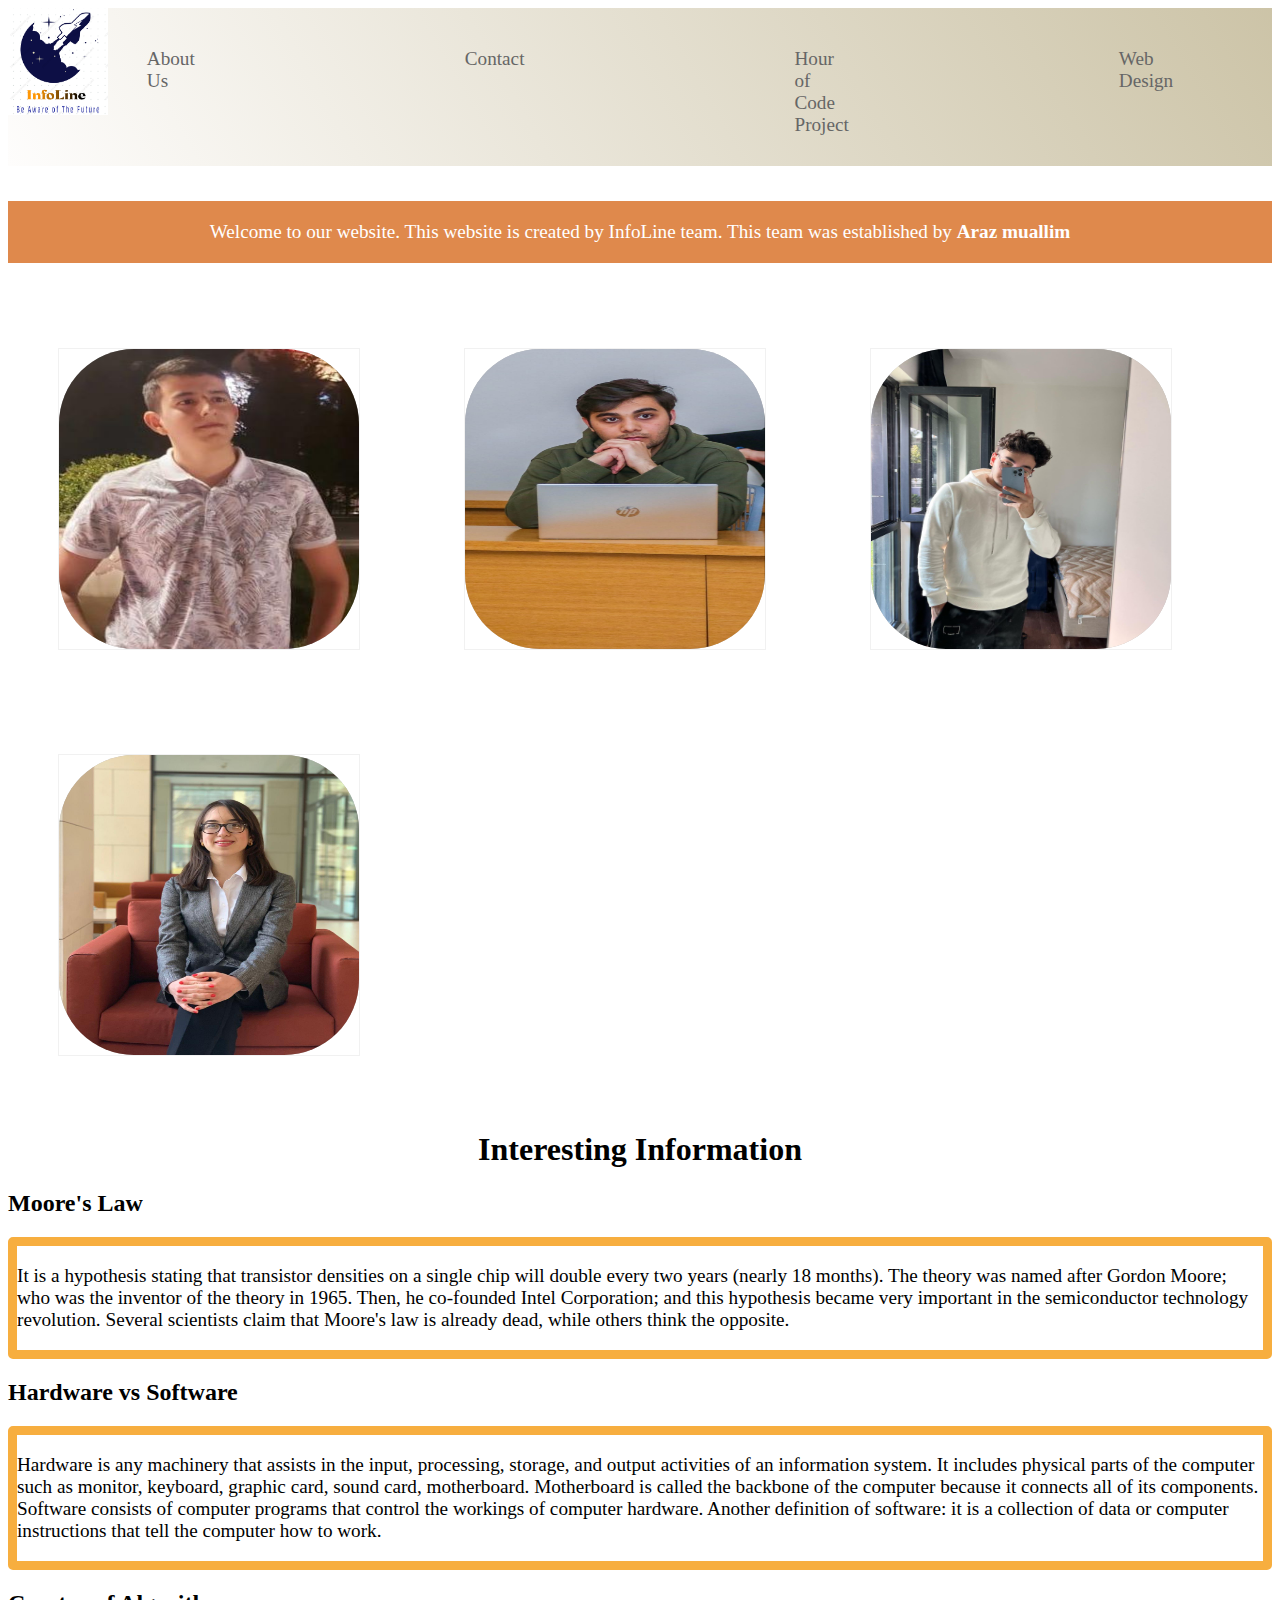
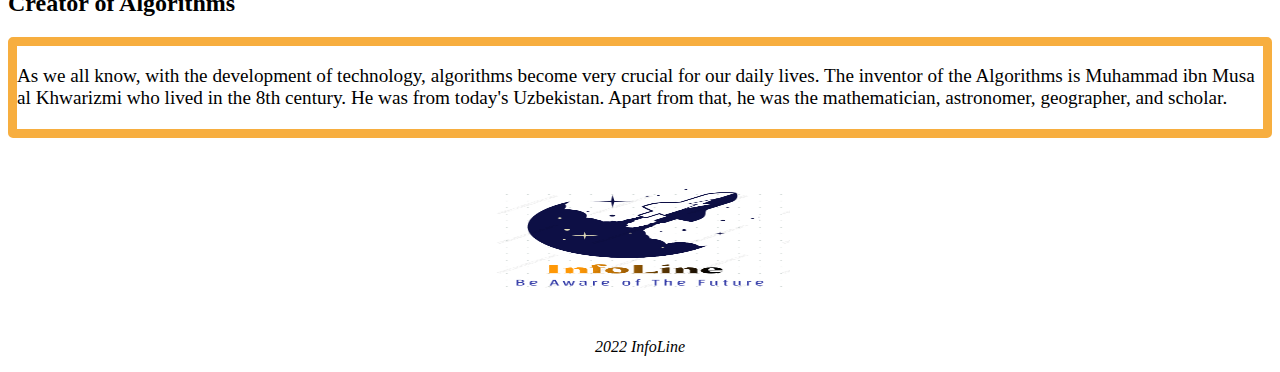
<file: index.html>
<!DOCTYPE html>
<html lang="en">
<head>
    <meta charset="UTF-8">
    <link rel="stylesheet" href="styles.css">
    <link rel="stylesheet" href="https://cdnjs.cloudflare.com/ajax/libs/font-awesome/4.7.0/css/font-awesome.min.css">
    <title>Infoline.com</title>
    <script> src="index.js"</script>
  </head>
<body>
  <!--creating header of website--> 
    <header class="header">
      <img src="Logo.png" alt="Logo" style="width: 100px; position: absolute;">
      <div class="nav">
          <ul>
              <li><a href="#">About Us</a></li>
              <li><a href="contact.html">Contact</a></li>
              <li><a href="hourofcode.html">Hour of Code Project</a></li>
              <li> <a href="webdesign.html"> Web Design</a></li>
         </ul>
        </div>
      </header>
    <main>
      <div class="information">
        <div class="container" style="background: rgba(212, 97, 15, 0.747);color: white; margin: 35px 0; padding: 20px ; font-size:larger;">
            Welcome to our website. This website is created by InfoLine team. This team was established by <strong>Araz muallim </strong>
        </div>
        <div class="flip-card">
            <div class="flip-card-inner">
              <div class="flip-card-front">
                <img src="Umud.jpeg" alt="Logo" style="width:300px;height:300px;border-radius: 75px;">
              </div>
              <div class="flip-card-back">
                <h1>Umud Suleymanli</h1>
                <p>My name is Umud Suleymanli, I am 17 years old. I am studying at ADA University and my major is computer science (CS). Also, I like to watch movies and to read or watch about history, especially about war. I like playing in movies. I like playing chess. When I have free time, I learn new things about space.</p>
                </div>
            </div>
          </div>
          <div class="flip-card">
            <div class="flip-card-inner">
              <div class="flip-card-front">
                <img src="Mahammad.jpeg" alt="Logo" style="width:300px;height:300px; border-radius: 75px;">
              </div>
              <div class="flip-card-back">
                <h1>Mahammad Hasanli</h1>
                <p>My name is Mahammad Hasanli. Currently, I am a third-year BBA student at ADA University who is quite passionate about improving himself and taking advantage of every opportunity. I have a specific interest in Entrepreneurship. Besides, I have some internship experience in different fields of the business. Finally, my hobbies include swimming, reading information about startups, and solving math problems.</p>
                </div>
            </div>
          </div>
          <div class="flip-card">
            <div class="flip-card-inner">
              <div class="flip-card-front">
                <img src="Murad.jpeg" alt="Logo" style="width:300px;height:300px; border-radius: 75px;">
              </div>
              <div class="flip-card-back">
                <h1>Murad Asadov</h1>
                <p>My name is Murad Asadov, I am 17 years old. I originate from Agdam, but I was born and grew up in Baku. I gave SAT exam and IELTS. SAT 1400 , IELTS 7. Now I study Computer Engineering at ADA University, and I am the member of "Info Line" team
                  My hobbies : playing game, driving car,listening music.</p>
                </div>
            </div>
          </div>
          <div class="flip-card">
            <div class="flip-card-inner">
              <div class="flip-card-front">
                <img src="Matanat.jpeg" alt="Logo" style="width:300px;height:300px; border-radius: 75px;">
              </div>
              <div class="flip-card-back">
                <h1>Matanat Guliyeva</h1>
                <p>I am Matanat Guliyeva, currently a third year Bachelor of Business Administration (BBA) student at ADA University. I have been actively involved in different student club and volunteering activities throughout my studies. Besides that I have internship experience in the field of Agile Transformation. Currently I am working as a Tax Intern in a Big 4 company. My main hobbies include reading books, swimming, listening to music, going for a walk, and playing chess.</p>
                </div>
            </div>
          </div>
    </div>
  </main>
  <h1 style="text-align: center;">Interesting Information</h1>
  <h2>Moore's Law</h2>
  <div style="border-style:solid; font-size: larger; border-color: rgba(245, 151, 9, 0.779); border-width: 9px; border-radius: 5px ;">
    <p>It is a hypothesis stating that transistor densities on a single chip will double every two years (nearly 18 months).
    The theory was named after Gordon Moore; who was the inventor of the theory in 1965.
    Then, he co-founded Intel Corporation; and this hypothesis became very important in the semiconductor technology revolution.
    Several scientists claim that Moore's law is already dead, while others think the opposite.</p>
</div>
  <h2>Hardware vs Software</h2>
  <div style="border-style:solid; font-size: larger; border-color: rgba(245, 151, 9, 0.779); border-width: 9px; border-radius: 5px ;">
    <p>Hardware is any machinery that assists in the input, processing, storage, and output activities
    of an information system. It includes physical parts of the computer such as monitor, keyboard,
    graphic card, sound card, motherboard.
    Motherboard is called the backbone of the computer because it connects all of its components.
    Software consists of computer programs that control the workings of computer hardware.
    Another definition of software: it is a collection of data or computer instructions that tell 
    the computer how to work.
    </p>
  </div>
      <h2>Creator of Algorithms</h2>
      <div style="border-style:solid; font-size: larger; border-color: rgba(245, 151, 9, 0.779); border-width: 9px; border-radius: 5px ;" >
      <p>As we all know, with the development of technology, algorithms become very crucial for our
        daily lives. The inventor of the Algorithms is Muhammad ibn Musa al Khwarizmi who lived in
        the 8th century. He was from today's Uzbekistan. Apart from that, he was the mathematician, astronomer,
        geographer, and scholar.</p>
    </div>
  

</body>
  <footer>
      <div class='rotator animation'><img src="Logo.png" width="300px" height="100px" ></div>
      <p style="text-align: center;"><em>2022 InfoLine</em></p>
  </footer>
</html>
</file>
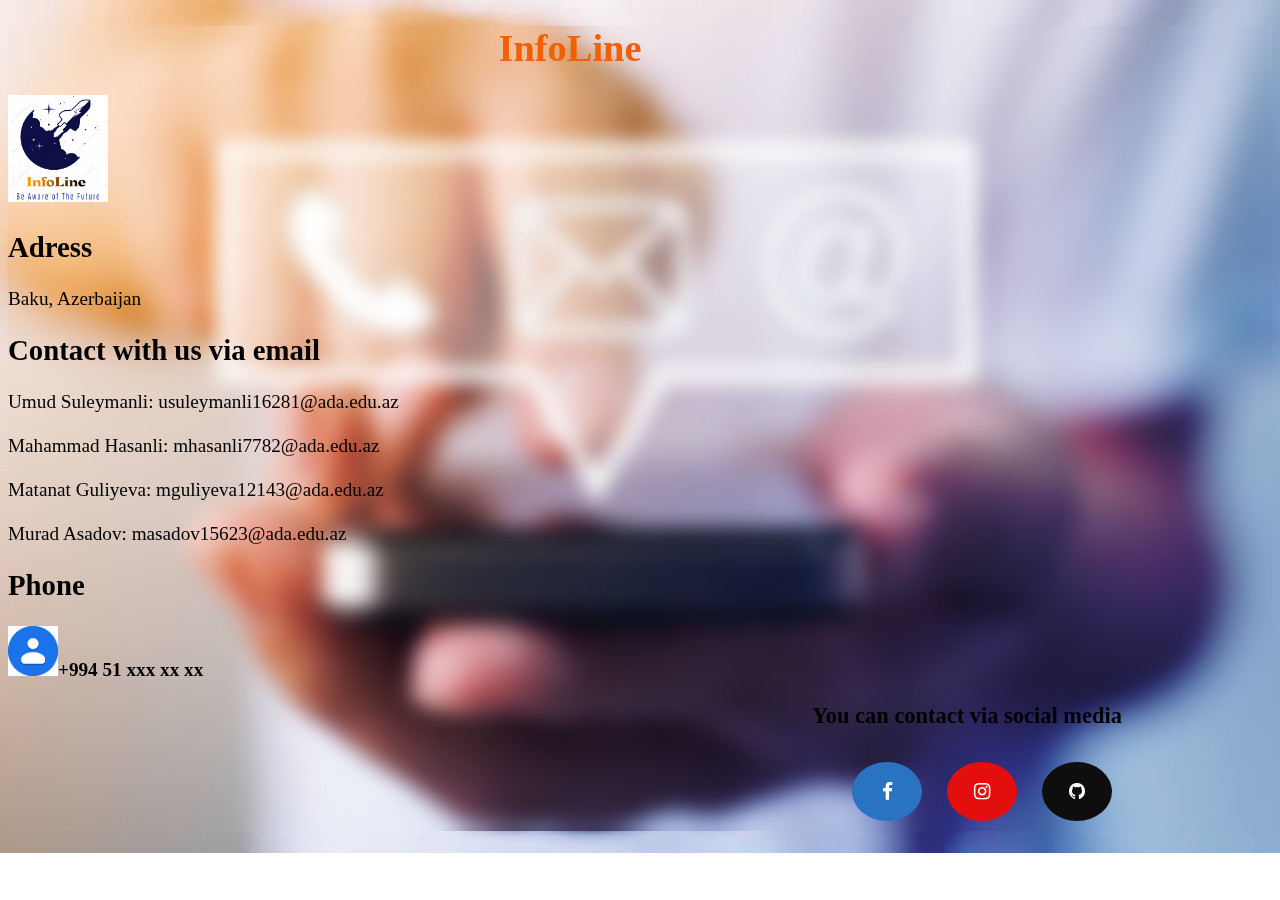
<file: contact.html>
<!DOCTYPE html>
<html lang="en">
<head>
    <meta charset="UTF-8">
    <link rel="stylesheet" href="contact.css">
    <link rel="stylesheet" href="https://cdnjs.cloudflare.com/ajax/libs/font-awesome/4.7.0/css/font-awesome.min.css">
    <title>Document</title>
<header>
    <h1 style="text-align: center; margin-right: 140px;">InfoLine</h1>
</header>
</head>
<body style="background-image: url(image3.jpg); background-size: cover; background-repeat: no-repeat; backdrop-filter: blur(10px); font-size: larger ;">
    <img src="Logo.png" alt="logo" width="100px">
<div class="contact">
    <div>
        <h2>Adress</h2>
        <p>Baku, Azerbaijan</p>
    </div>
    <div>   
        <h2>Contact with us via email</h2>
        <p>Umud Suleymanli: usuleymanli16281@ada.edu.az
       <br><br>Mahammad Hasanli: mhasanli7782@ada.edu.az
       <br><br>Matanat Guliyeva: mguliyeva12143@ada.edu.az
       <br><br>Murad Asadov: masadov15623@ada.edu.az
    </p>
    </div>
    <div>
        <h2>Phone</h2>
        <p><img src="download.png" alt="contact" width="50px"><strong>+994 51 xxx xx xx</strong></p>
    </div>
     <h3 style="text-align: right; margin-right: 150px;">You can contact via social media</h3>   
    <div class="icons">
        <a href="https://www.facebook.com/InfoLine-115310674489555" target="_blank" class="fa fa-facebook"></a>
        <a href="https://www.instagram.com/infoline_4/" target="_blank" class="fa fa-instagram"></a>
        <a href="https://github.com/ADA-SITE-SITE1101-2022-Spring/website-team-04" target="_blank" class="fa fa-github"></a>
    </div>
</div>
</body>
</html>
</file>
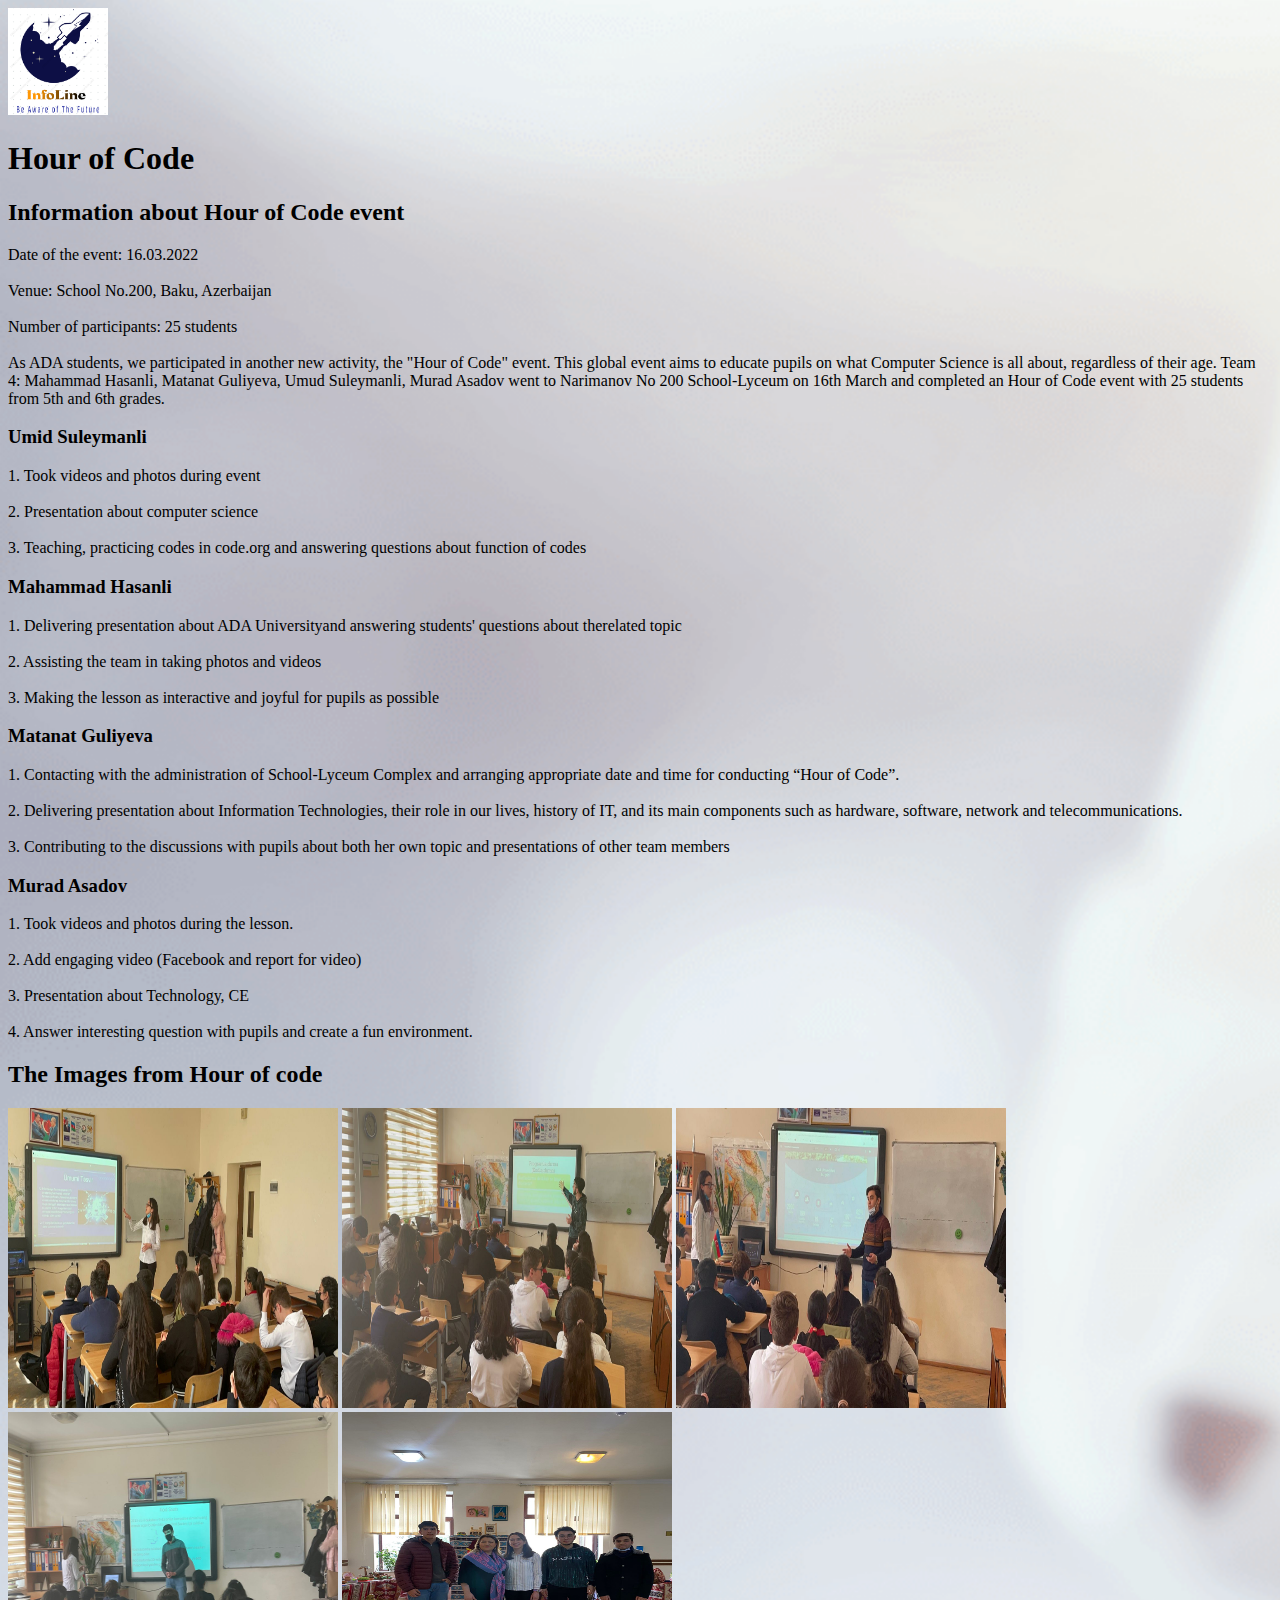
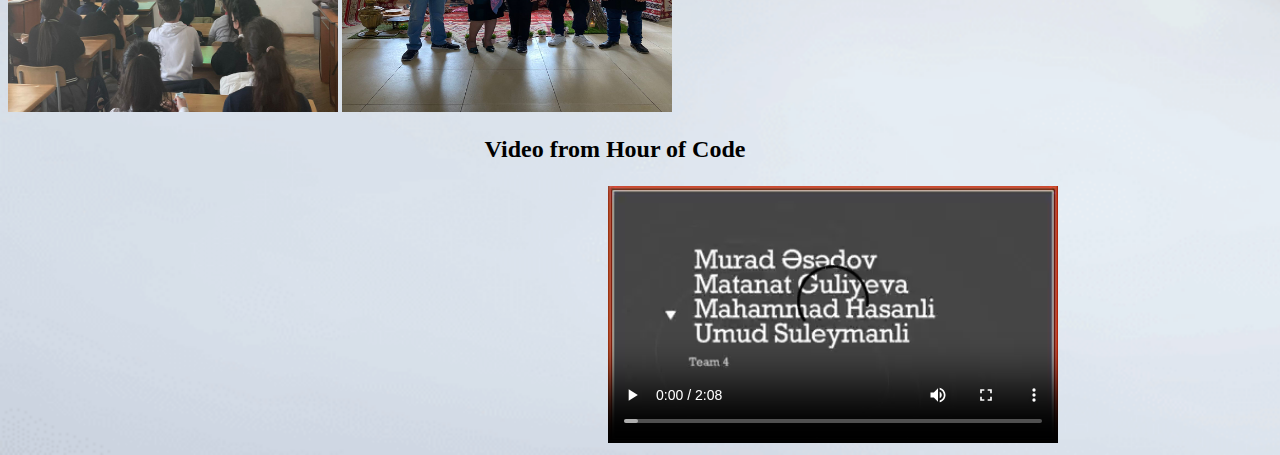
<file: hourofcode.html>
<!DOCTYPE html>
<html lang="en">
<head>
    <meta charset="UTF-8">
    <title>Document</title>
</head>
<body style="background-image: url(image.png); background-size: cover; background-repeat: no-repeat ;">
    <img src="Logo.png" alt="logo" width="100px">
    <h1>Hour of Code</h1>
    <h2>Information about Hour of Code event</h2>
    <p>Date of the event: 16.03.2022
    <br><br>Venue: School No.200, Baku, Azerbaijan
    <br><br>Number of participants: 25 students
    <br><br>As ADA students, we participated in another new activity, the "Hour of Code" event. 
    This global event aims to educate pupils on what Computer Science is all about, regardless of their age.
     Team 4: Mahammad  Hasanli, Matanat Guliyeva, Umud Suleymanli, Murad Asadov went to Narimanov No 200 School-Lyceum 
     on 16th March and completed an Hour of Code event with 25 students from 5th and 6th grades.</p>
    <h3>Umid Suleymanli</h3>
    <p>1. Took videos and photos during event
      <br><br>2. Presentation about computer science 
      <br><br>3. Teaching, practicing codes in code.org and answering questions about function of codes    
         </p>
    <h3>Mahammad Hasanli</h3>
    <p>1. Delivering presentation about ADA Universityand answering students' questions about therelated topic
        <br><br>2. Assisting the team in taking photos and videos
        <br><br>3. Making the lesson as interactive and joyful for pupils as possible
        </p>
    <h3>Matanat Guliyeva</h3>
    <p>1. Contacting with the administration of School-Lyceum Complex and arranging appropriate date
        and time for conducting “Hour of Code”.
       <br><br> 2. Delivering presentation about Information Technologies, their role in our lives, history of IT, and its main components such as hardware,
        software, network and telecommunications.
      <br><br>  3. Contributing to the discussions with pupils about both her own topic and presentations of other team members
    </p>
    <h3>Murad Asadov</h3>
    <p>1. Took videos and photos during the lesson.
       <br><br>2. Add engaging video (Facebook and report for video)
       <br><br>3. Presentation about Technology, CE
      <br><br>4. Answer interesting question with pupils and create a fun environment.
        </p>
      <h2>The Images from Hour of code</h2>
      <div class="images">
        <img src="Hourofcode.jpeg" alt="image" width="330px" height="300px">
        <img src="HourofcodeM.jpeg" alt="image" width="330px" height="300px">
        <img src="HourofcodeMahammad.jpeg" alt="image" width="330px" height="300px">
        <img src="HourofcodeU.jpeg" alt="image" width="330px" height="300px">
        <img src="HourofcodeAll.jpeg" alt="image" width="330px" height="300px">
      </div>
      <style>
        .images{
          display: inline;
        }
      </style>
      <h2 style="text-align: center; margin-right: 50px;">Video from Hour of Code</h2>
      <video width="450" height="260" controls style="margin-left: 600px;">
        <source src="Hourofcodevideo.mp4" type="video/mp4">
      </video>

    </body>
</html>
</file>
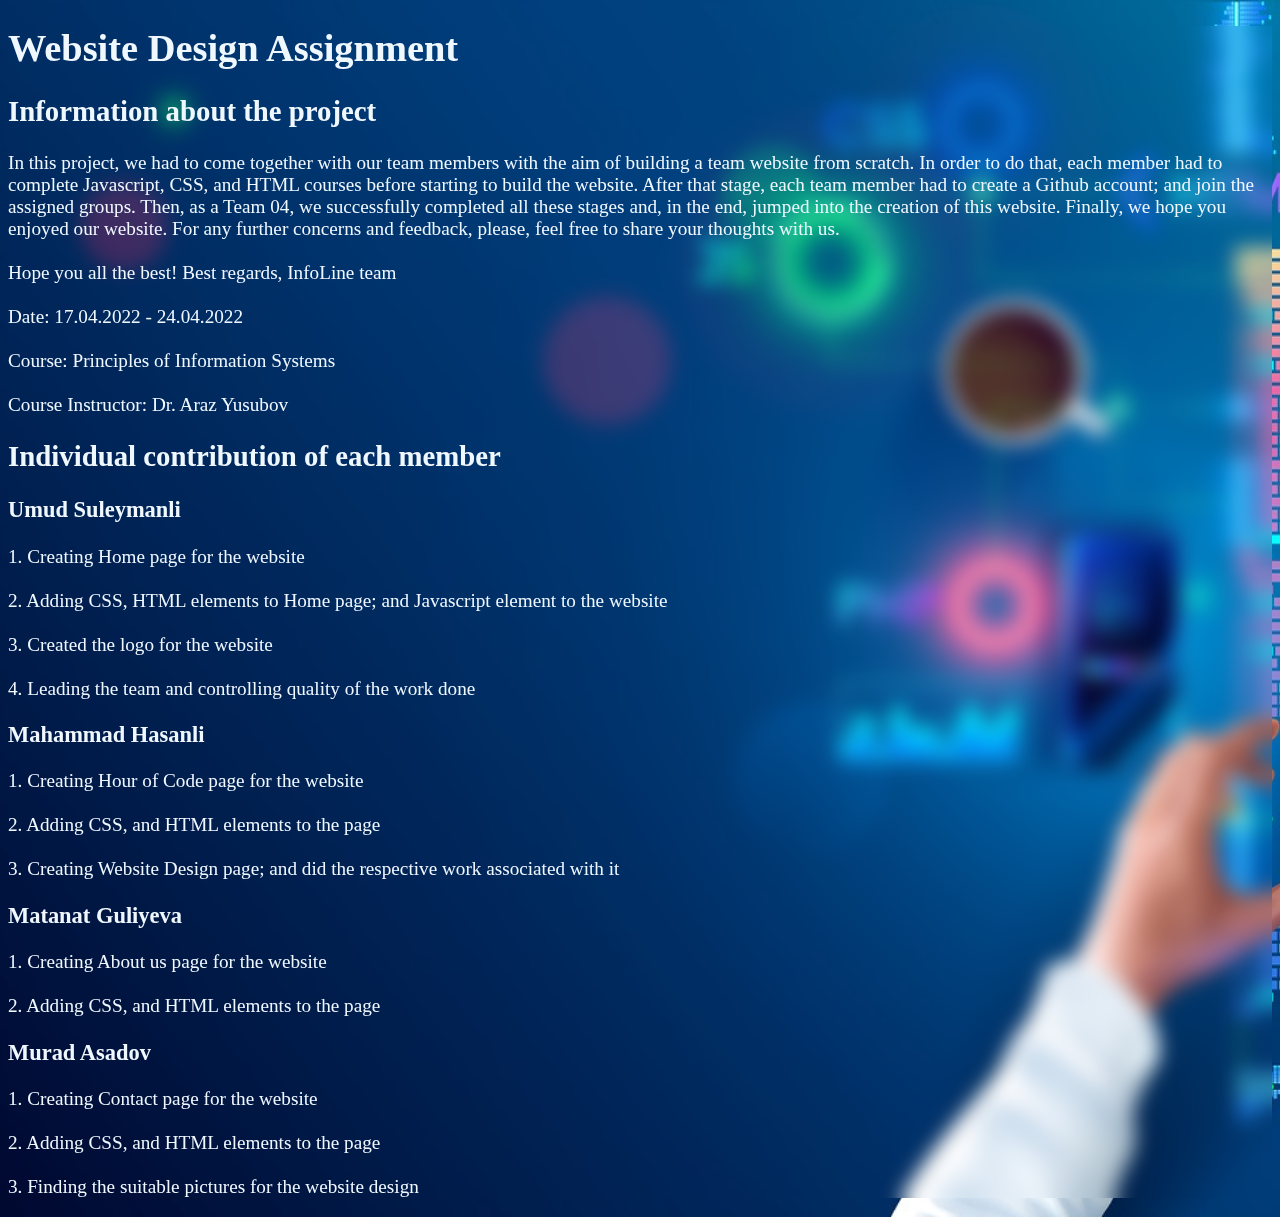
<file: webdesign.html>
<!DOCTYPE html>
<html lang="en">
<head>
    <meta charset="UTF-8">
    <meta http-equiv="X-UA-Compatible" content="IE=edge">
    <meta name="viewport" content="width=device-width, initial-scale=1.0">
    <title>Document</title>
</head>
<body style="background-image:url(image1.jpeg); background-size: cover; font-size: larger; background-repeat: no-repeat; backdrop-filter: blur(10px); color: aliceblue;">
   <h1>Website Design Assignment</h1>
    <h2>Information about the project</h2>
    <p>In this project, we had to come together with our team members with the aim of building a team website from scratch.
        In order to do that, each member had to complete Javascript, CSS, and HTML courses before starting to build the website.
        After that stage, each team member had to create a Github account; and join the assigned groups. Then, as a Team 04, 
        we successfully completed all these stages and, in the end, jumped into the creation of this website.
        Finally, we hope you enjoyed our website.
        For any further concerns and feedback, please, feel free to share your thoughts with us.
      <br><br> <bold>Hope you all the best!
           Best regards, InfoLine team
       </bold>
    <br><br>Date: 17.04.2022 - 24.04.2022
    <br><br>Course: Principles of Information Systems
    <br><br>Course Instructor: Dr. Araz Yusubov</be></p>
    <h2>Individual contribution of each member</h2>
    <h3>Umud Suleymanli</h3>
    <p>1. Creating Home page for the website
      <br><br>2. Adding CSS, HTML elements to Home page; and Javascript element to the website
      <br><br>3. Created the logo for the website 
      <br><br>4. Leading the team and controlling quality of the work done
    </p>
    <h3>Mahammad Hasanli</h3>
    <p>1. Creating Hour of Code page for the website
        <br><br>2. Adding CSS, and HTML elements to the page
        <br><br>3. Creating Website Design page; and did the respective work associated with it
    </p>
    <h3>Matanat Guliyeva</h3>
    <p>1. Creating About us page for the website
      <br><br>2. Adding CSS, and HTML elements to the page
    </p>
    <h3>Murad Asadov</h3>
    <p>1. Creating Contact page for the website
      <br><br>2. Adding CSS, and HTML elements to the page
        <br><br>3. Finding the suitable pictures for the website design
    </p>
</body>
</html>
</file>
<file: styles.css>
.header>.nav>ul{
    width: 90%;
    display: flex;
    justify-content: center;
}

.header{
  background: linear-gradient(60deg , #fefdfc, #c4ba99db);
    color: white;
    width: 100%;
}
.header>.nav>ul>li{
    border-radius: 5px;
    transform: translateY(5px);
    list-style-type: none;
    padding: 15px;
    margin: 20px 120px;
}
.header>.nav>ul>li>a{
    text-decoration: none;
    color: #666;
    font-size: larger;
}
ul{
  margin: auto auto;
}

.header>.nav>ul>li:hover{
    
    background-color: rgba(236, 136, 13, 0.874);
}

.header>.nav>ul>li:hover a{
    color: white;
}
.container{
  text-align: center;
}
.flip-card {
    background-color: transparent;
    width: 300px;
    height: 300px;
    border: 1px solid #f1f1f1;
    display: inline-block;
    margin: 50px;
    perspective: 1000px;
}
 .flip-card-inner {
    position: relative;
    width: 100%;
    height: 100%;
    text-align: center;
    transition: transform 0.8s;
    transform-style: preserve-3d;
  }

  .flip-card:hover .flip-card-inner {
    transform: rotateY(180deg);
  }
  
  
  .flip-card-front, .flip-card-back{
    position: absolute;
    width: 100%;
    height: 100%;
    -webkit-backface-visibility: hidden; 
    backface-visibility: hidden;
    border-radius: 75px;
  }
  .flip-card-front {
    background-color: #bbb;
    color: black;
  }
  
 
  .flip-card-back {
    background: linear-gradient(60deg , #f0a210, #e74e0c);
    color: rgb(250, 249, 249);
    transform: rotateY(180deg);
  }
  .rotator {
    width: 300px;
    height: 100px;
    margin: 50px 20px;
    background-color:rgb(228, 130, 9);
    margin-left: auto;
    margin-right: auto ;
    }
  .animation {
    -webkit-animation: rotator 20s linear infinite;
    -moz-animation: rotator 20s linear infinite;
    -ms-animation: rotator 20s linear infinite;
    -o-animation: rotator 20s linear infinite;
    animation: rotator 20s linear infinite;
  }
  
  @keyframes rotator {
    0%   { -webkit-transform: rotateX(30deg)    rotateY(30deg);    }
    100% { -webkit-transform: rotateX(360deg) rotateY(30deg);  }
  }
  @-moz-keyframes rotator {
    0%   { -moz-transform: rotateX(30deg)    rotateY(30deg);    }
    100% { -moz-transform: rotateX(1080deg) rotateY(1080deg);  }
  }
  @-ms-keyframes rotator {
    0%   { -ms-transform: rotateX(0deg)    rotateY(0deg);    }
    100% { -ms-transform: rotateX(360deg) rotateY(360deg);  }
  }
  @keyframes rotator {
    0%   { transform: rotateX(0deg)    rotateY(0deg);    }
    100% { transform: rotateX(1080deg) rotateY(360deg);  }
      }
</file>
<file: contact.css>
.fa {
    padding: 20px;
    font-size: 30px;
    width: 30px;
    text-align: center;
    text-decoration: none;
    border-radius: 50%;
  }
  .fa:hover {
    opacity: 0.7;
   background-color: darkorange;
  }
  .fa-facebook {
    background: rgb(41, 115, 194);
    color: white;
    margin: 10px;
  }
  .fa-instagram {
    background: rgb(227, 14, 14);
    color: white;
    margin: 10px;
  }
  .fa-github {
    background: rgb(15, 14, 14);
    color: white;
    margin: 10px;
    }
.icons{
    text-align: right;
    margin-right: 150px;
}
header>h1{
    color: rgb(240, 96, 6);;
}
</file>
